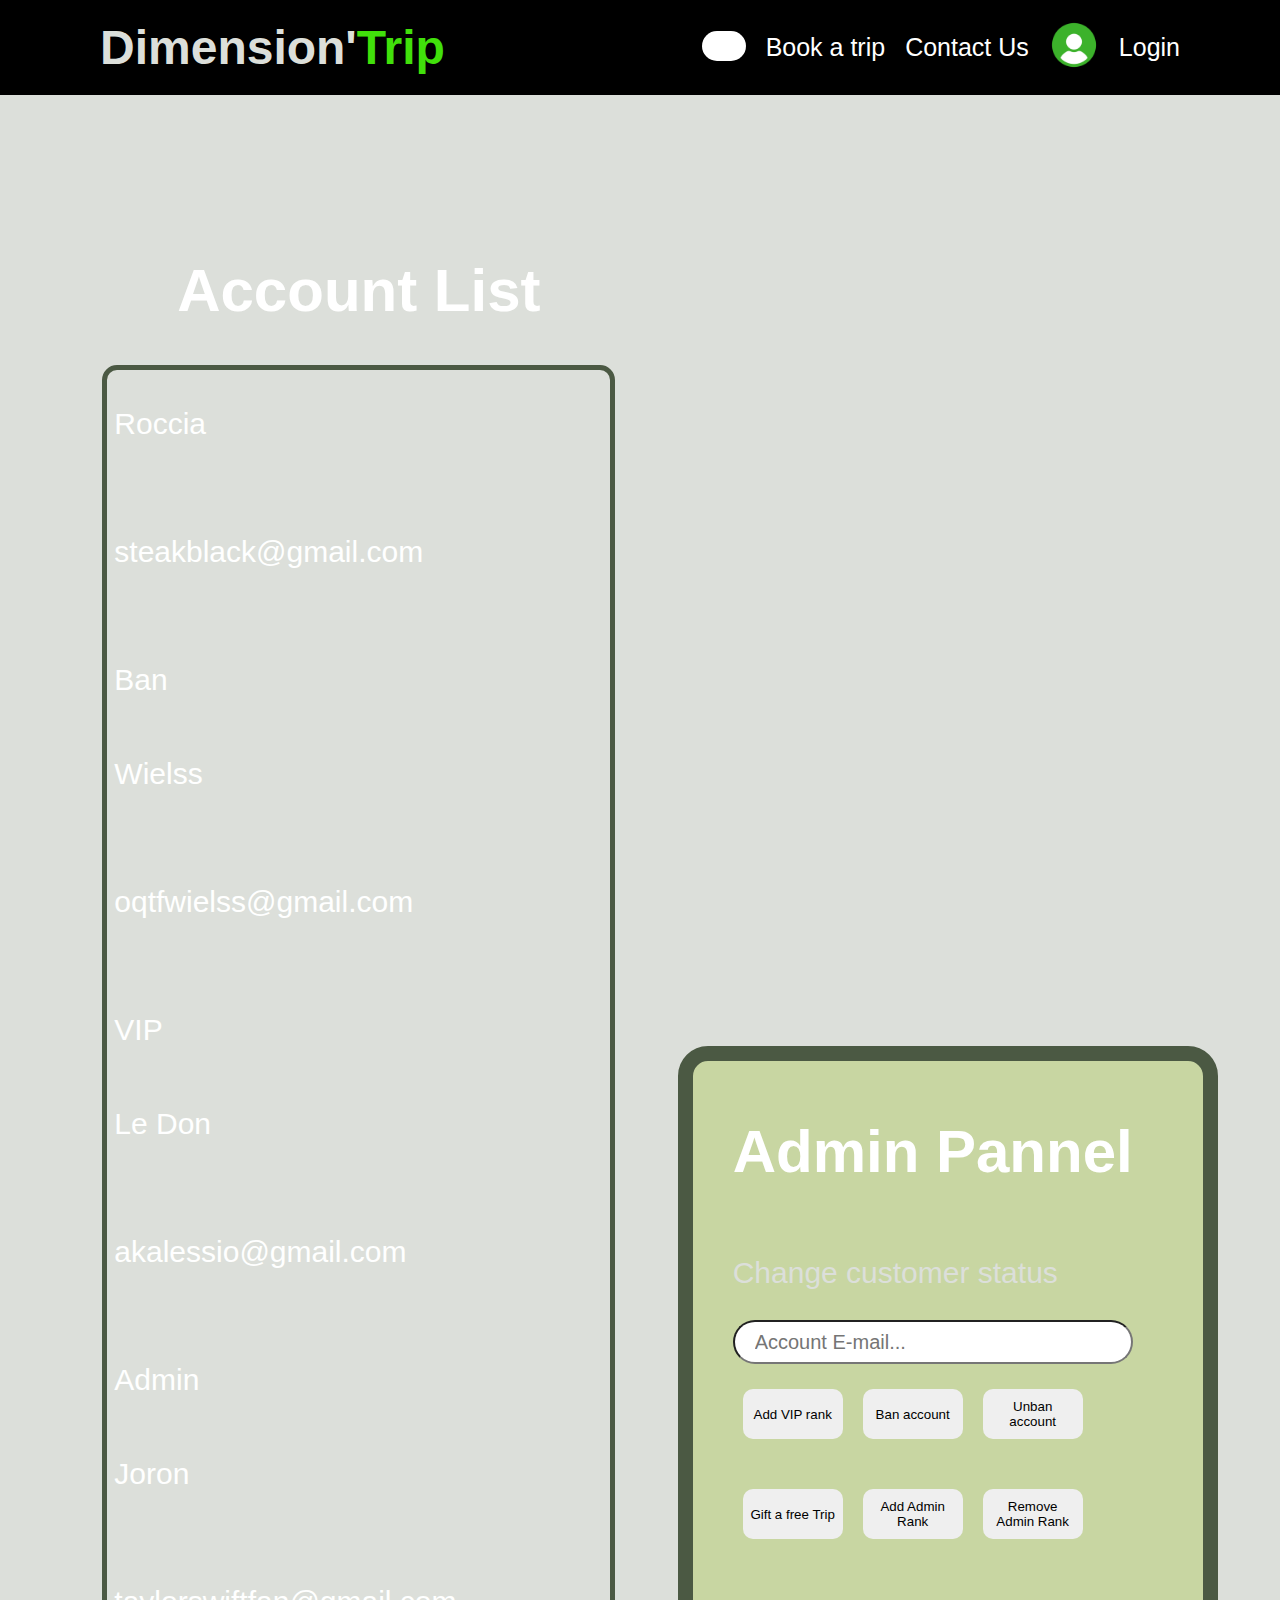
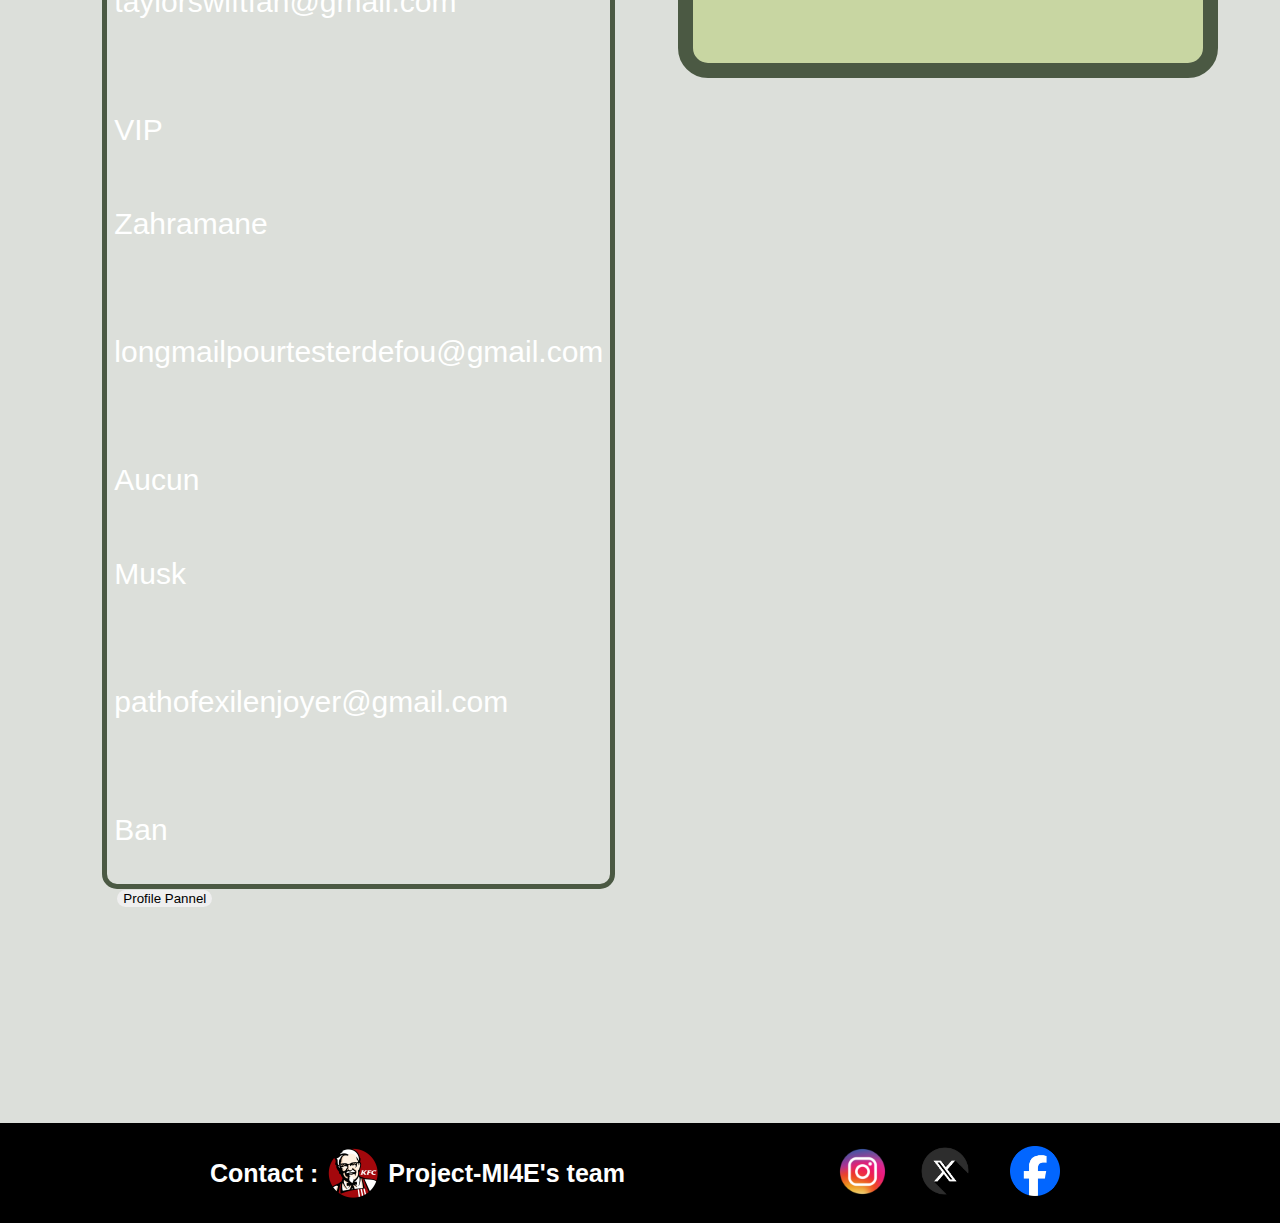
<file: admin.html>
<!DOCTYPE html>
<html lang="en">
<head>
    <meta charset="UTF-8">
    <title>Title</title>
    <link rel="stylesheet" href="assets/css/style.css">
    <link rel="stylesheet" href="assets/css/profile.css">
    <link  rel="stylesheet" href="https://db.onlinewebfonts.com/c/485fe91395665a0ac50e25744ff3a19c?family=Get+Schwifty">
</head>
<body style="width: 100%; margin: 0; padding: 0; background: #DCDFDA">
<div class="site-header">
    <div class="title">
        <h2>
            <a href="index.html">
                <span style=" font-family: 'Get Schwifty', sans-serif;
                font-size: 48px;
                font-weight: bold;
                color: #DCDFDA;
                display: inline-block">
                    Dimension'
                </span><span style=" font-family: 'Get Schwifty', sans-serif;
                font-size: 48px;
                font-weight: bold;
                color:#41e00b;
                display: inline-block">
                    Trip
                </span>
            </a>
        </h2>
    </div>
    <div class="right-icon">

        <div class="search-bar">
            <input type="text" placeholder="Search">
            <a href="#">
                <i class="fas fa-search"></i>
            </a>
        </div>
        <a href="triplist.html" class="mid-link-item">
            Book a trip
        </a>
        <a href="#contact" class="mid-link-item">
            Contact Us
        </a>

        <a href="profile.html">
            <img src="assets/img/user.png" alt="profile icon" width="50" height="50">
        </a>
        <a href="login.html" class="mid-link-item">
            Login
        </a>
    </div>
</div>

<section class="profile-section">
    <div class="profile-container-bis">
        <div class="my-account">
            <ul class="account-list-bis" style="list-style: none">
                <li class="list-item-name">
                    <h1>
                        Account List
                    </h1>
                </li>
                <li>
                    <ul style="background: #DCDFDA; padding: 7px; border: 5px solid #4B5943; border-radius: 15px; text-align: left; list-style: none; place-self: center">
                        <li class="list-item">
                            <div class="account-list-item">
                                <p>
                                    Roccia
                                </p>
                                <p style="color: #DCDFDA">
                                    Matio
                                </p>
                                <p>
                                    steakblack@gmail.com
                                </p>
                                <p style="color: #DCDFDA">
                                    *******
                                </p>
                                <p>
                                    Ban
                                </p>
                            </div>
                        </li >
                        <li class="list-item">
                            <div class="account-list-item">
                                <p>
                                    Wielss
                                </p>
                                <p style="color: #DCDFDA">
                                    Gab
                                </p>
                                <p>
                                    oqtfwielss@gmail.com
                                </p>
                                <p style="color: #DCDFDA">
                                    ****
                                </p>
                                <p>
                                    VIP
                                </p>
                            </div>
                        </li>
                        <li class="list-item">
                            <div class="account-list-item">
                                <p>
                                    Le Don
                                </p>
                                <p style="color: #DCDFDA">
                                    Alessio
                                </p>
                                <p>
                                    akalessio@gmail.com
                                </p>
                                <p style="color: #DCDFDA">
                                    **********
                                </p>
                                <p>
                                    Admin
                                </p>
                            </div>
                        </li>
                        <li class="list-item">
                            <div class="account-list-item">
                                <p>
                                    Joron
                                </p>
                                <p style="color: #DCDFDA">
                                    Nono
                                </p>
                                <p>
                                    taylorswiftfan@gmail.com
                                </p>
                                <p style="color: #DCDFDA">
                                    ********
                                </p>
                                <p>
                                    VIP
                                </p>
                            </div>
                        </li>
                        <li class="list-item">
                            <div class="account-list-item">
                                <p>
                                    Zahramane
                                </p>
                                <p style="color: #DCDFDA">
                                    Gabriel
                                </p>
                                <p>
                                    longmailpourtesterdefou@gmail.com
                                </p>
                                <p style="color: #DCDFDA">
                                    ******
                                </p>
                                <p>
                                    Aucun
                                </p>
                            </div>
                        </li>
                        <li class="list-item">
                            <div class="account-list-item">
                                <p>
                                    Musk
                                </p>
                                <p style="color: #DCDFDA">
                                    Elon
                                </p>
                                <p>
                                    pathofexilenjoyer@gmail.com
                                </p>
                                <p style="color: #DCDFDA">
                                    ******
                                </p>
                                <p>
                                    Ban
                                </p>
                            </div>
                        </li>
                    </ul>
                    <div>
                        <a href="profile.html">
                            <button class="change-pannel" style="margin-left: 15px">
                                Profile Pannel
                            </button>
                        </a>
                    </div>
                </li>
            </ul>
        </div>
    </div>
    <div class="profile-container">
        <div class="my-reservation">
            <ul style="padding: 0 40px; font-family: 'Montserrat', sans-serif">
                <li class="list-item" >
                    <h1>
                        Admin Pannel
                    </h1>
                </li>
                <li class="list-reservation">
                    <p style="font-family: 'Montserrat', sans-serif; font-size: 30px; color: #DCDFDA">Change customer status</p>
                    <form action="user.file" method="post">
                        <input type="mail" required placeholder="Account E-mail..." class="input-account">
                        <ul class="ul-button">
                            <li>
                                <button class="green-light" type="submit">
                                    Add VIP rank
                                </button>
                            </li>
                            <li>
                                <button class="red-light" type="submit">
                                    Ban account
                                </button>
                            </li>
                            <li>
                                <button class="blue-light" type="submit">
                                    Unban account
                                </button>
                            </li>
                            <li>
                                <button class="pink-light" type="submit">
                                    Gift a free Trip
                                </button>
                            </li>
                            <li>
                                <button class="orange-light" type="submit">
                                    Add Admin Rank
                                </button>
                            </li>
                            <li>
                                <button class="black-light" type="submit">
                                    Remove Admin Rank
                                </button>
                            </li>
                        </ul>
                    </form>
                </li>
            </ul>
        </div>
    </div>
</section>

<div id="contact" class="site-footer">
    <div>
        <a href="https://github.com/Akalessio/Projet-MI4E" target="_blank" style="margin-left: 10px; text-decoration: none; font-family: 'Montserrat', sans-serif" class="team-div">
            <h1 class="mid-link-item-contact" style="pointer-events: none">
                Contact :
            </h1>
            <img src="assets/img/team.png" alt="team-logo" width="50" height="50">
            <h1 class="mid-link-item">
                Project-MI4E's team
            </h1>
        </a>
    </div>
    <div class="social-icon">
        <a href="https://www.instagram.com/" target="_blank">
            <img src="assets/img/insta.png" alt="instagram logo" height="75" width="75">
        </a>
        <a href="https://x.com/?lang=fr" target="_blank">
            <img src="assets/img/x.png" alt="x logo" height="50" width="50">
        </a>
        <a href="https://www.facebook.com/?locale=fr_FR" target="_blank" style="margin-left: 20px; margin-right: 20px">
            <img src="assets/img/face.png" alt="facebool logo" height="50" width="50">
        </a>
    </div>
</div>
</body>
</html>
</file>
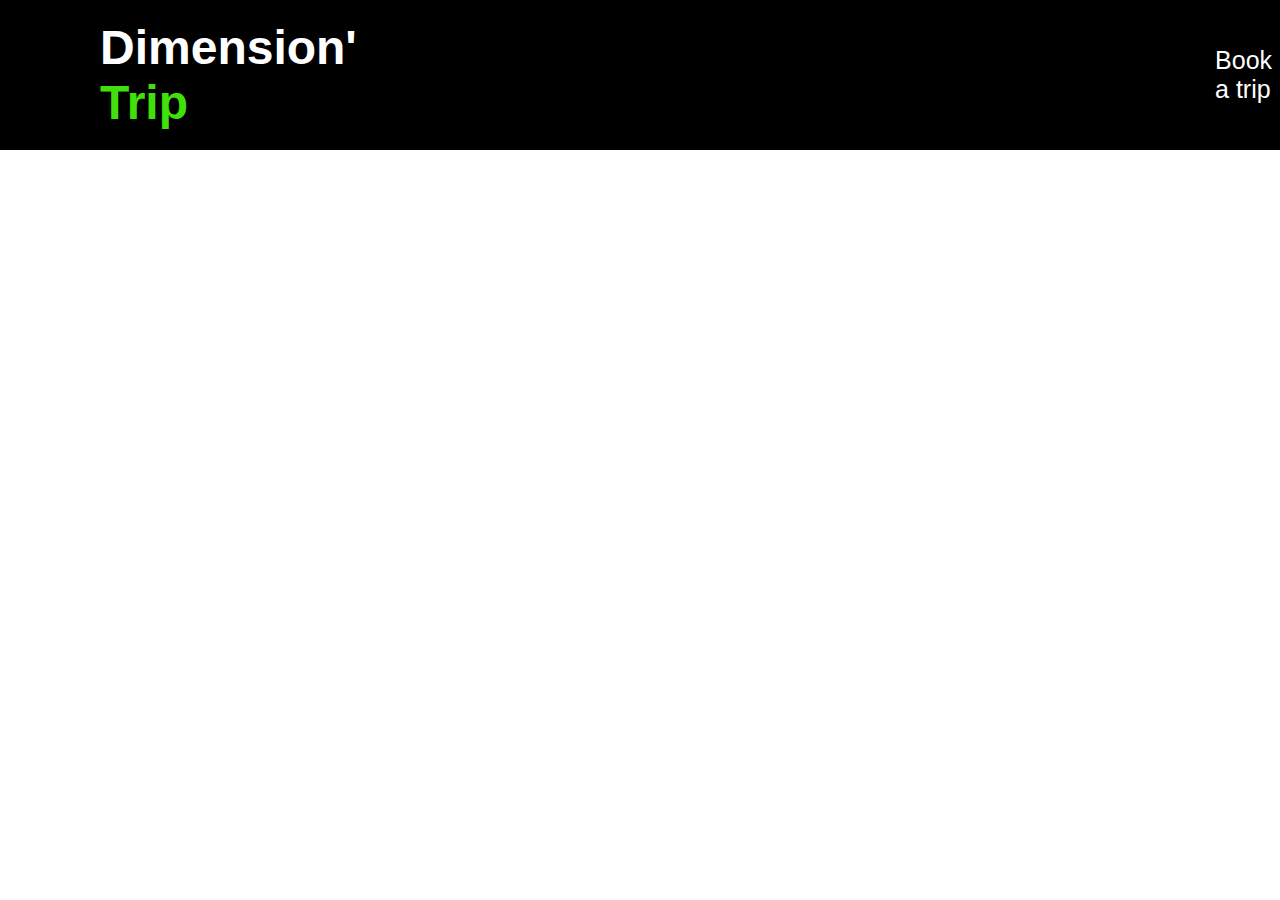
<file: contact.html>
<!DOCTYPE html>
<html lang="en">
<head>
    <meta charset="UTF-8">
    <title>Title</title>
    <link rel="stylesheet" href="assets/css/style.css">
    <link  rel="stylesheet" href="https://db.onlinewebfonts.com/c/485fe91395665a0ac50e25744ff3a19c?family=Get+Schwifty">
</head>
<body style="width: 100%">
<div class="site-header">
    <h2>
        <a href="index.html">
            <span style=" font-family: 'Get Schwifty', sans-serif;
            font-size: 48px;
            font-weight: bold;
            color: white;
            display: inline-block">
                Dimension'
            </span><span style=" font-family: 'Get Schwifty', sans-serif;
            font-size: 48px;
            font-weight: bold;
            color:#41e00b;
            display: inline-block">
                Trip
            </span>
        </a>
    </h2>
    <div class="mid-link">
        <p style="color: black; pointer-events: none; user-select: none">aaaaaaaaaaaaaaaaaaaaaaaaaaaaaaaaaaaaaamatteoxlucieaaaaaaaaaaaaaaaaaaaaaaaaaaaaaaaaaaaaaaaaaaaaaaaaaaaaaaaaaaaaaaaaaaa</p>
        <a href="triplist.html" class="mid-link-item">
            Book a trip
        </a>
        <a href="contact.html" class="mid-link-item">
            Contact Us
        </a>
    </div>
    <div class="right-icon">
        <a href="profile.html">
            <img src="assets/img/user.png" alt="profile icon" width="50" height="50">
        </a>
        <a href="login.html" style="font-family: 'Montserrat', sans-serif;font-size: 25px;align-content: center; color: white;" class="login-icon">
            Login
        </a>
    </div>
</div>
</body>
</html>
</file>
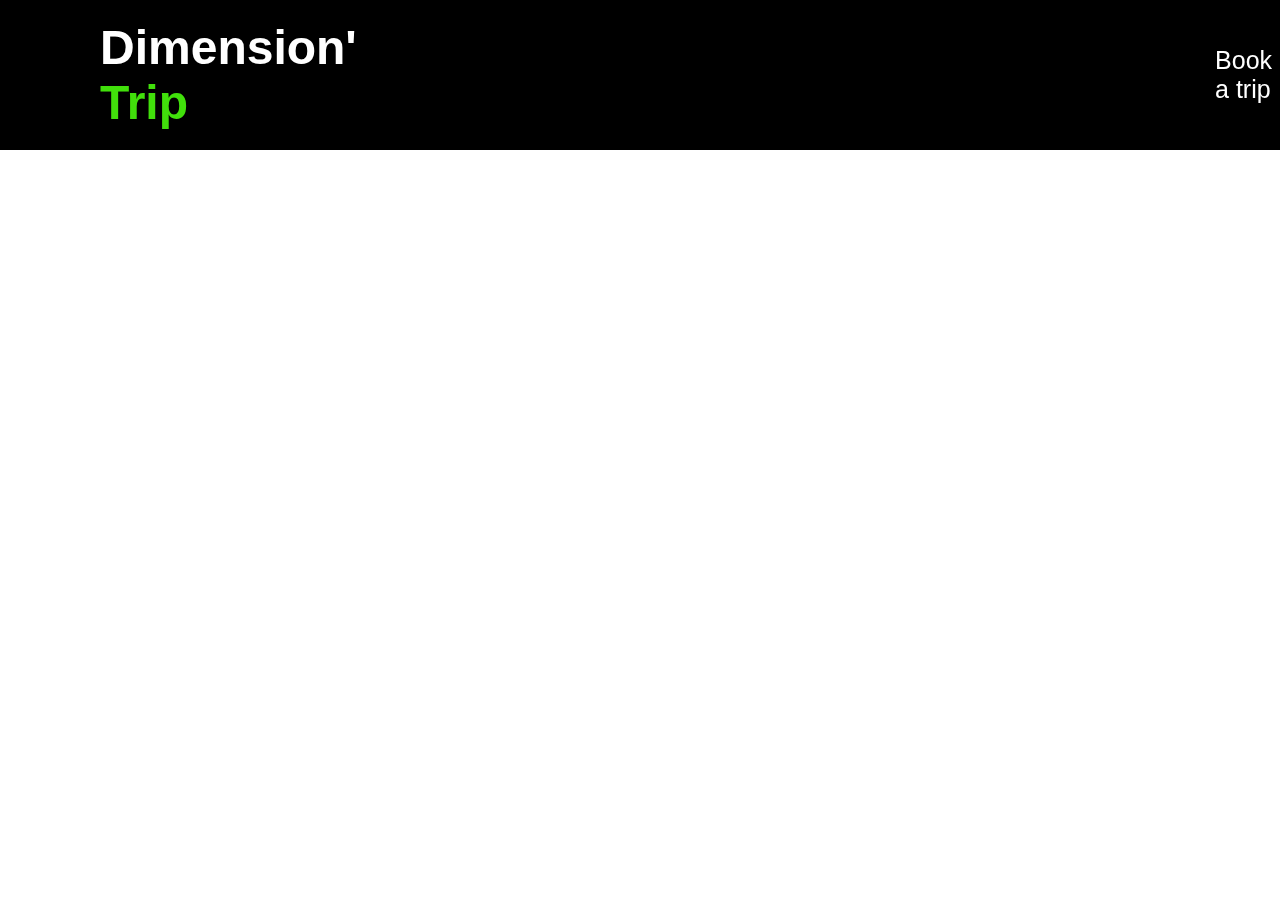
<file: login.html>
<!DOCTYPE html>
<html lang="en">
<head>
    <meta charset="UTF-8">
    <title>Title</title>
    <link rel="stylesheet" href="assets/css/style.css">
    <link  rel="stylesheet" href="https://db.onlinewebfonts.com/c/485fe91395665a0ac50e25744ff3a19c?family=Get+Schwifty">
</head>
<body style="width: 100%">
<div class="site-header">
    <h2>
        <a href="index.html">
            <span style=" font-family: 'Get Schwifty', sans-serif;
            font-size: 48px;
            font-weight: bold;
            color: white;
            display: inline-block">
                Dimension'
            </span><span style=" font-family: 'Get Schwifty', sans-serif;
            font-size: 48px;
            font-weight: bold;
            color:#41e00b;
            display: inline-block">
                Trip
            </span>
        </a>
    </h2>
    <div class="mid-link">
        <p style="color: black; pointer-events: none; user-select: none">aaaaaaaaaaaaaaaaaaaaaaaaaaaaaaaaaaaaaamatteoxlucieaaaaaaaaaaaaaaaaaaaaaaaaaaaaaaaaaaaaaaaaaaaaaaaaaaaaaaaaaaaaaaaaaaa</p>
        <a href="triplist.html" class="mid-link-item">
            Book a trip
        </a>
        <a href="contact.html" class="mid-link-item">
            Contact Us
        </a>
    </div>
    <div class="right-icon">
        <a href="profile.html">
            <img src="assets/img/user.png" alt="profile icon" width="50" height="50">
        </a>
        <a href="login.html" style="font-family: 'Montserrat', sans-serif;font-size: 25px;align-content: center; color: white;" class="login-icon">
            Login
        </a>
    </div>
</div>
</body>
</html>>
</file>
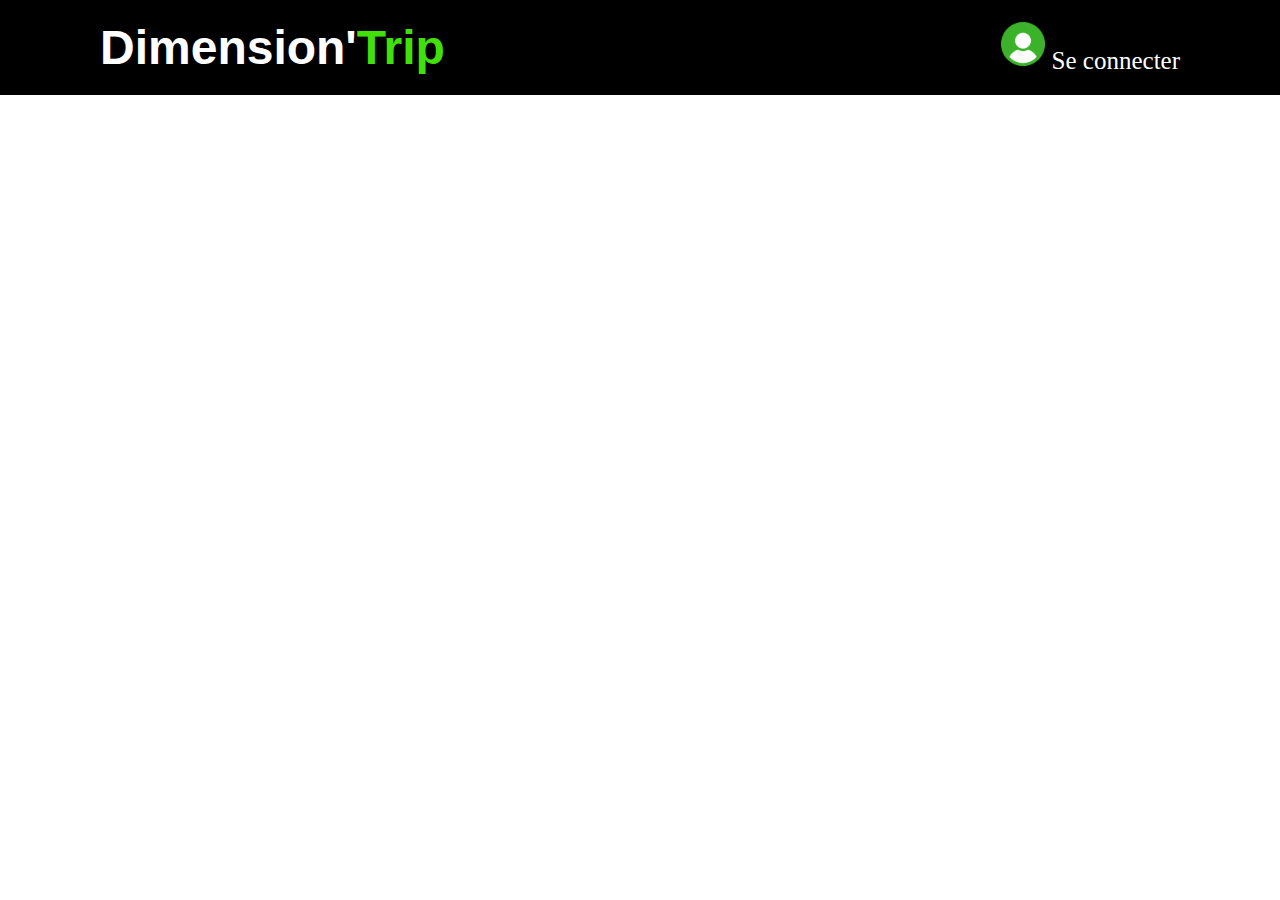
<file: profil.html>
<!DOCTYPE html>
<html lang="en">
<head>
  <meta charset="UTF-8">
  <title>Title</title>
  <link rel="stylesheet" href="assets/css/style.css">
</head>
<body>
<div class="site-header">
  <h2>
    <a href="index.html">
            <span style=" font-family: 'Montserrat', sans-serif;
            font-size: 48px;
            font-weight: bold;
            color: white;
            display: inline-block">
                Dimension'
            </span><span style=" font-family: 'Playfair Display', sans-serif;
            font-size: 48px;
            font-weight: bold;
            color:#41e00b;
            display: inline-block">
                Trip
            </span>
    </a>
  </h2>
  <div>
    <div class="icon-droite">
      <a href="profil.html">
        <img src="assets/img/user.png" alt="icone du profil" width="50" height="50">
      </a>
      <a href="login.html" style="font-family: 'Montserrat';font-size: 25px;align-content: center" class="login-icone">
        Se connecter
      </a>
    </div>
</div>
</body>
</html>
</file>
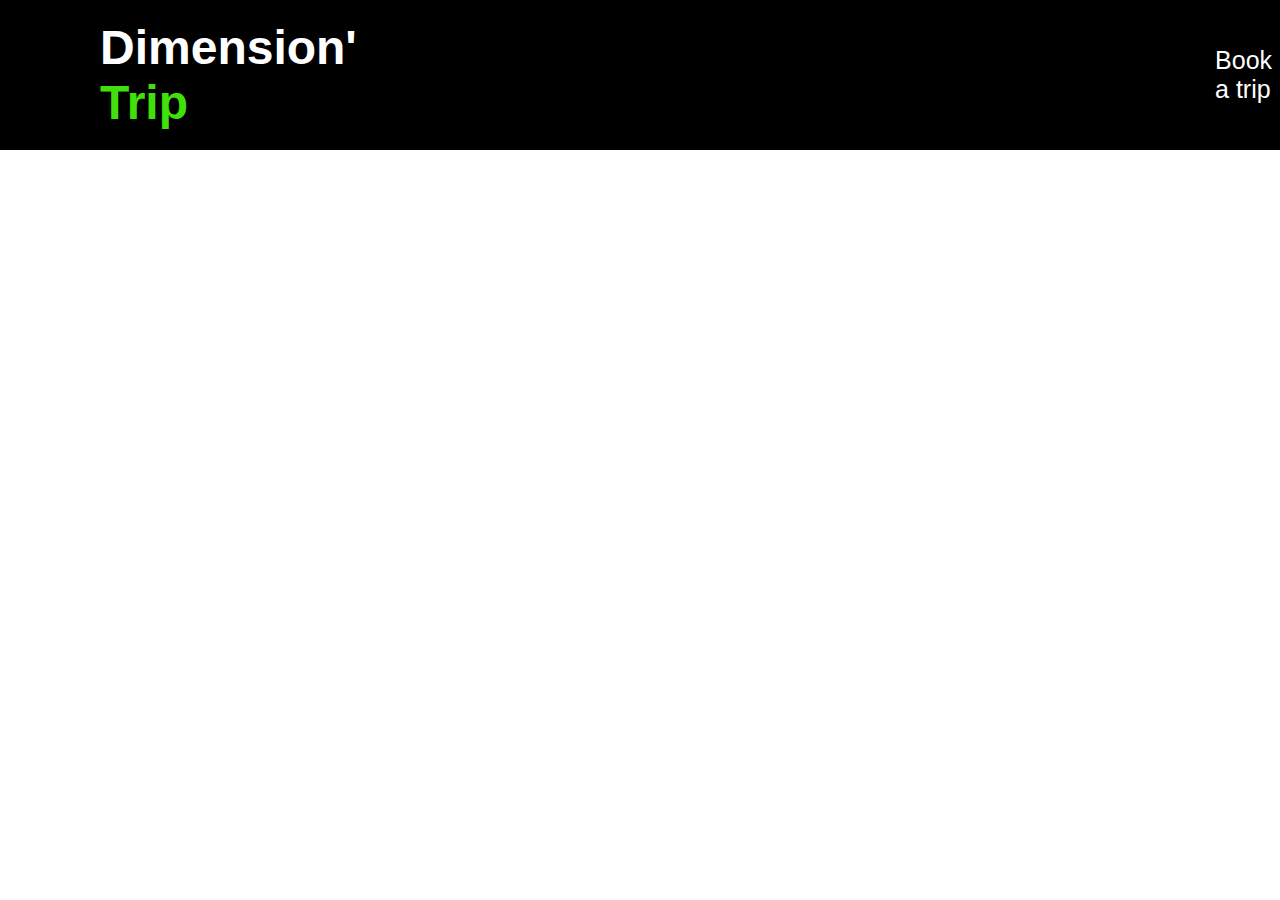
<file: profile.html>
<!DOCTYPE html>
<html lang="en">
<head>
    <meta charset="UTF-8">
    <title>Title</title>
    <link rel="stylesheet" href="assets/css/style.css">
    <link  rel="stylesheet" href="https://db.onlinewebfonts.com/c/485fe91395665a0ac50e25744ff3a19c?family=Get+Schwifty">
</head>
<body style="width: 100%">
<div class="site-header">
    <h2>
        <a href="index.html">
            <span style=" font-family: 'Get Schwifty', sans-serif;
            font-size: 48px;
            font-weight: bold;
            color: white;
            display: inline-block">
                Dimension'
            </span><span style=" font-family: 'Get Schwifty', sans-serif;
            font-size: 48px;
            font-weight: bold;
            color:#41e00b;
            display: inline-block">
                Trip
            </span>
        </a>
    </h2>
    <div class="mid-link">
        <p style="color: black; pointer-events: none; user-select: none">aaaaaaaaaaaaaaaaaaaaaaaaaaaaaaaaaaaaaamatteoxlucieaaaaaaaaaaaaaaaaaaaaaaaaaaaaaaaaaaaaaaaaaaaaaaaaaaaaaaaaaaaaaaaaaaa</p>
        <a href="triplist.html" style="font-family: 'Montserrat', sans-serif;font-size: 25px;align-content: center; color: white;" class="mid-link-item">
            Book a trip
        </a>
        <a href="triplist.html" style="font-family: 'Montserrat', sans-serif;font-size: 25px;align-content: center; color: white;" class="mid-link-item">
            Contact Us
        </a>
    </div>
    <div class="right-icon">
        <a href="profile.html">
            <img src="assets/img/user.png" alt="profile icon" width="50" height="50">
        </a>
        <a href="login.html" style="font-family: 'Montserrat', sans-serif;font-size: 25px;align-content: center; color: white;" class="login-icon">
            Login
        </a>
    </div>
</div>
</body>
</html>
</file>
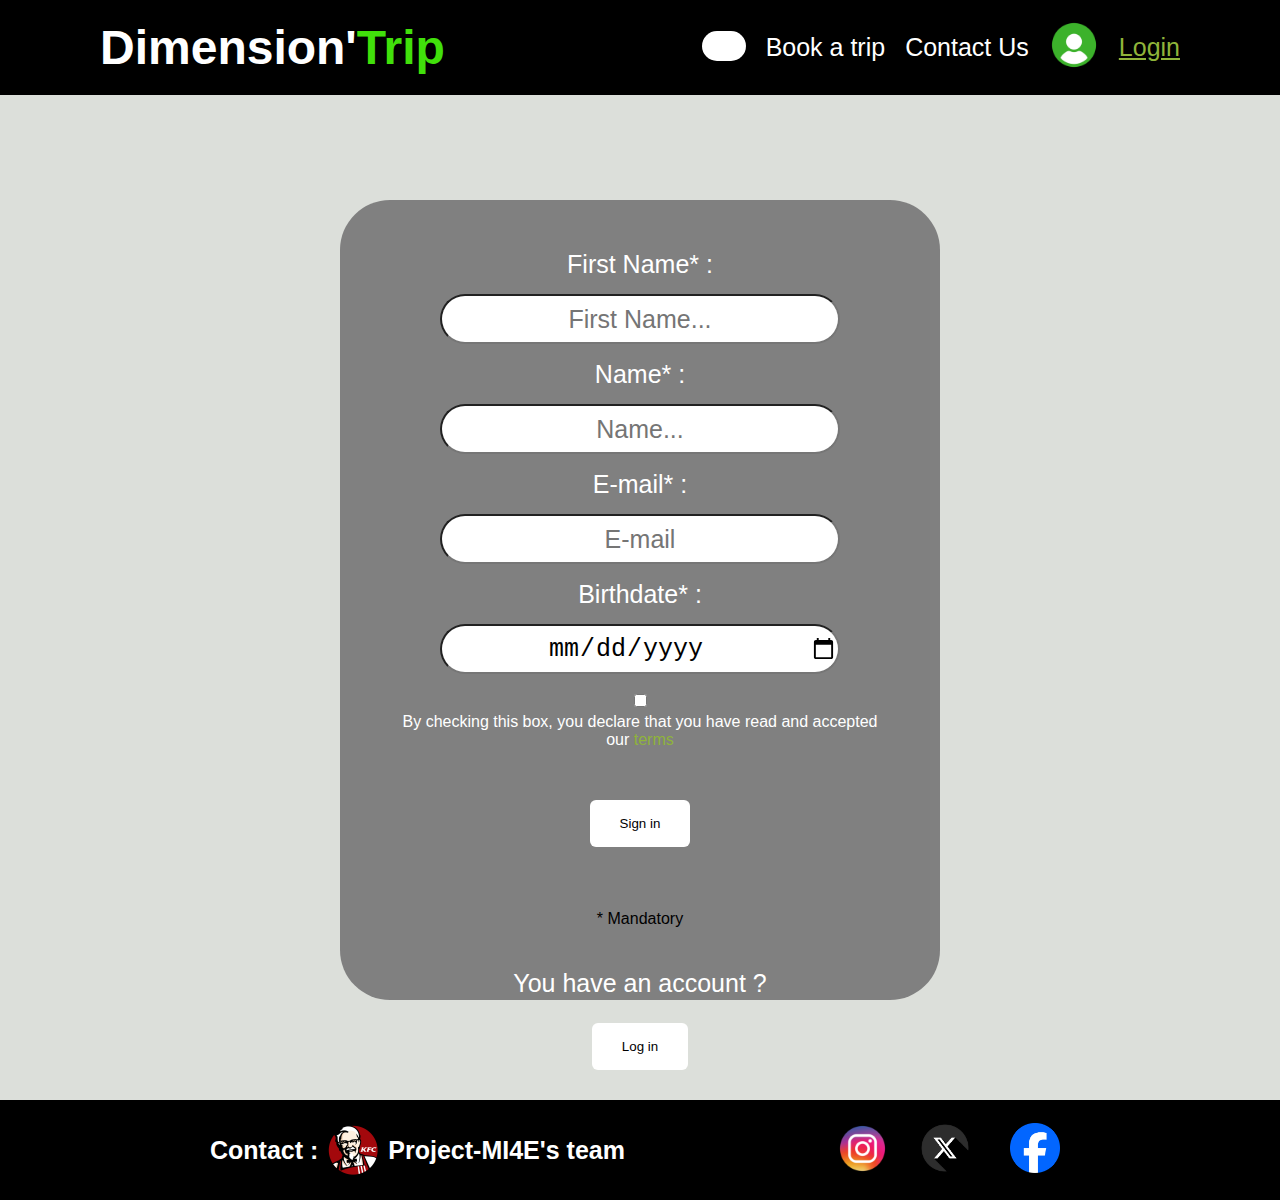
<file: sign.html>
<!DOCTYPE html>
<html lang="en">
<head>
    <meta charset="UTF-8">
    <title>Title</title>
    <link rel="stylesheet" href="assets/css/style.css">
    <link rel="stylesheet" href="assets/css/login.css">
    <link  rel="stylesheet" href="https://db.onlinewebfonts.com/c/485fe91395665a0ac50e25744ff3a19c?family=Get+Schwifty">
</head>
<body style="width: 100%; margin: 0; padding: 0; background: #DCDFDA">
<div class="site-header">
    <div class="title">
        <h2>
            <a href="index.html">
                <span style=" font-family: 'Get Schwifty', sans-serif;
                font-size: 48px;
                font-weight: bold;
                color: white;
                display: inline-block">
                    Dimension'
                </span><span style=" font-family: 'Get Schwifty', sans-serif;
                font-size: 48px;
                font-weight: bold;
                color:#41e00b;
                display: inline-block">
                    Trip
                </span>
            </a>
        </h2>
    </div>
    <div class="right-icon">

        <div class="search-bar">
            <input type="text" placeholder="Search">
            <a href="#">
                <i class="fas fa-search"></i>
            </a>
        </div>
        <a href="triplist.html" class="mid-link-item">
            Book a trip
        </a>
        <a href="#contact" class="mid-link-item">
            Contact Us
        </a>

        <a href="profile.html">
            <img src="assets/img/user.png" alt="profile icon" width="50" height="50">
        </a>
        <a href="login.html" id="here">
            <u>Login</u>
        </a>
    </div>
</div>

<div class="form-container">
    <div class="form-2">
        <form action="login.html" method="post">

            <div class="form-item-2">
                <label class="label-text" for="fname">First Name* :</label>
                <input class="input" type="text" id="fname" name="fname" maxlength="50" required placeholder="First Name...">
            </div>

            <div class="form-item-2">
            <label class="label-text" for="lname">Name* :</label>
            <input class="input" type="text" id="lname" name="lname" maxlength="50" required placeholder="Name...">
            </div>

            <div class="form-item-2">
            <label class="label-text" for="mail">E-mail* :</label>
            <input class="input" type="email" id="mail" name="mail" required placeholder="E-mail">
            </div>

            <div class="form-item-2">
            <label class="label-text" for="birthdate">Birthdate* :</label>
            <input class="input" type="date" id="birthdate" name="date" required>
            </div>

            <div class="form-item-2">
            <input type="checkbox" id="terms" required>
            <label style="font-family: 'Montserrat', sans-serif; text-align: center; color: white" for="terms">By checking this box, you declare that you have read and accepted our<a href="terms.html" target="_blank" style="text-decoration: none; color: #8FB43A"> terms</a></label>
            </div>

            <div class="form-item-2">
            <button type="submit" style="font-family: 'Montserrat', sans-serif">Sign in</button>
            <br>
            </div>

            <p style="font-family: 'Montserrat', sans-serif; text-align: center"> * Mandatory</p>

            <div class="item-bsb">
                <p style="font-family: 'Montserrat', sans-serif; font-size: 25px; color: white">
                    You have an account ?
                </p>
                <a href="login.html">
                    <button style="font-family: 'Montserrat', sans-serif" type="button">Log in</button>
                </a>
            </div>

            </form>
    </div>
</div>

<div id="contact" class="site-footer">
    <div>
        <a href="https://github.com/Akalessio/Projet-MI4E" target="_blank" style="margin-left: 10px; text-decoration: none; font-family: 'Montserrat', sans-serif" class="team-div">
            <h1 class="mid-link-item-contact" style="pointer-events: none">
                Contact :
            </h1>
            <img src="assets/img/team.png" alt="team-logo" width="50" height="50">
            <h1 class="mid-link-item">
                Project-MI4E's team
            </h1>
        </a>
    </div>
    <div class="social-icon">
        <a href="https://www.instagram.com/" target="_blank">
            <img src="assets/img/insta.png" alt="instagram logo" height="75" width="75">
        </a>
        <a href="https://x.com/?lang=fr" target="_blank">
            <img src="assets/img/x.png" alt="x logo" height="50" width="50">
        </a>
        <a href="https://www.facebook.com/?locale=fr_FR" target="_blank" style="margin-left: 20px; margin-right: 20px">
            <img src="assets/img/face.png" alt="facebool logo" height="50" width="50">
        </a>
    </div>
</div>
</body>
</html>
</file>
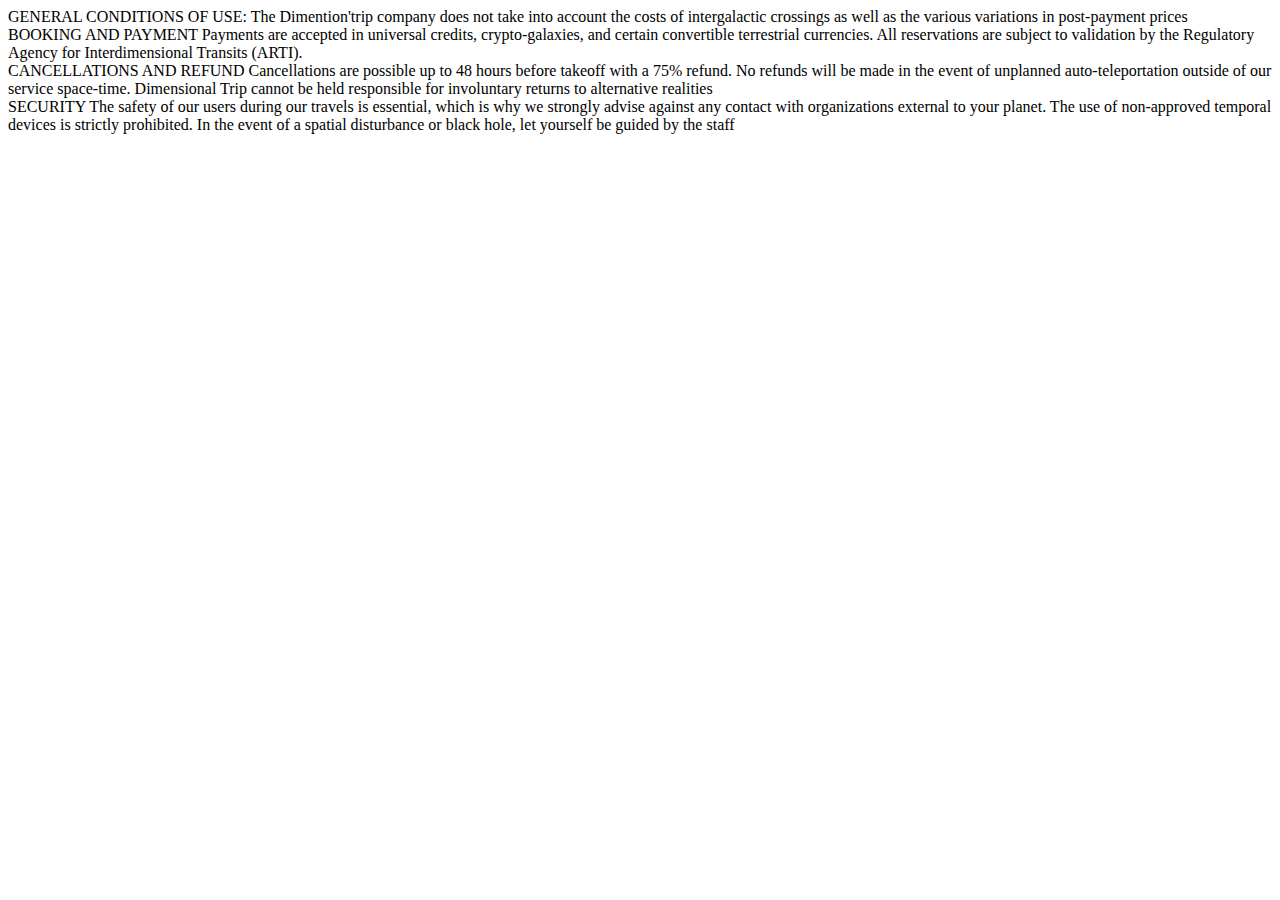
<file: terms.html>
<!DOCTYPE html>
<html lang="en">
<head>
  <meta charset="UTF-8">
  <title>Title</title>
</head>
<body>
GENERAL CONDITIONS OF USE: The Dimention'trip company does not take into account the costs of intergalactic crossings as well as the various variations in post-payment prices <br>
BOOKING AND PAYMENT Payments are accepted in universal credits, crypto-galaxies, and certain convertible terrestrial currencies. All reservations are subject to validation by the Regulatory Agency for Interdimensional Transits (ARTI). <br>
CANCELLATIONS AND REFUND Cancellations are possible up to 48 hours before takeoff with a 75% refund. No refunds will be made in the event of unplanned auto-teleportation outside of our service space-time. Dimensional Trip cannot be held responsible for involuntary returns to alternative realities <br>
SECURITY The safety of our users during our travels is essential, which is why we strongly advise against any contact with organizations external to your planet. The use of non-approved temporal devices is strictly prohibited. In the event of a spatial disturbance or black hole, let yourself be guided by the staff<br>
</body>
</html>
</file>
<file: assets/css/style.css>
.site-header{
    display: flex;
    flex-direction: row;
    align-items:center;
    justify-content: space-between;
    position: fixed;
    top: 0;
    left: 0;
    width: 100%;
    height: auto;
    background-color: black;
    padding: 0 100px;
    z-index: 1000;
}

*{
    box-sizing: border-box;
}

.title{
    height: auto;
    width: auto;
}

#here{
    color: #8FB43A;
    text-decoration: none;
    font-family: 'Montserrat', sans-serif;
    font-size: 25px;
    align-content: center;
}

.search-bar{
    margin-top: 11px;
    height: 30px;
    display: flex;
    cursor: pointer;
    padding: 10px 20px;
    background-color: white;
    border-radius: 30px;
    align-items: center;
    box-shadow: 0 10px 25px rgba(0, 0, 0, 0.3);
}

.search-bar:hover input{
    width: 150px;
}

.search-bar input{
    width: 0;
    outline: none;
    border: none;
    font-weight: 500;
    transition: 0.8s;
    background: transparent;
}

.right-icon{
    display: flex;
    gap: 20px;
}

.mid-link{
    display: flex;
    gap: 30px;
}

.mid-link-item{
    text-decoration: none;
    color: white;
    font-family: 'Montserrat', sans-serif;
    font-size: 25px;
    align-content: center;
}

.mid-link-item-contact{
    text-decoration: none;
    color: white;
    font-family: 'Montserrat', sans-serif;
    font-size: 25px;
    align-content: center;
    user-select: none;
    pointer-events: none;
}

.mid-link-item a:visited, a:link, a:active{
    color: white;
}

.mid-link-item:hover{
    color: #8FB43A;
    transition: color 0.3s ease-in-out;
}


.login-icon a:link,a:visited,a:active{
    color: white;
}

.site-header a{
    margin-left: auto;
    text-decoration: none;
}

.main-div {
    display: grid;
    place-items: center;
    padding-top: 200px;
    padding-bottom: 20px;
    /*background-image: url("../img/portal_background.png");
    background-position: center;
    background-size: contain;
    background-repeat: no-repeat;*/
    margin-bottom: auto;
    width: 100%;
}

.main-div a:visited{
    color: black;
}

.main-portal{
    width: 450px;
    height: auto;
}

.link-portal-text{
    text-decoration: none;
    color: black;
    font-family: Montserrat, sans-serif;
    font-size: 50px;
}

.link-portal-text a:link,a:visited,a:active{
   /*color: black;*/
}

.link-portal-img{
    z-index: 9;
}

.link-portal-img:hover{
    z-index: 999;
    transform: rotate(2880deg);
    filter: brightness(150%);
    transition: transform 5s ease-in-out, filter 4s ease;
}

.headliner-div{
    display: flex;
    width: 100%;
    margin: 100px auto;
    flex-wrap: wrap;
}

.headliner-item{
    padding: 10px;
    border-radius: 30px;
    background-color: #4B5943;
    margin: 38px;
    transition: transform 0.3s ease-in-out;
}
.headliner-item-2{
    width: 300px;
    height: 200px;
    margin-right: 38px;
    margin-left: 38px;
    margin-bottom: 38px;
    display: flex;
    align-items: center;
    justify-items: center;
    border-radius: 10px;
    box-shadow: 2px 2px 10px rgba(0, 0, 0, 50);
    border: 4px solid black;
    transition: transform 0.3s ease-in-out, box-shadow 0.3s ease-in-out;
}

.headliner-item-2:hover{
    transform: scale(1.15);
    box-shadow: 4px 4px 15px rgba(0, 0, 0, 1);
}


.headliner-item:hover{
    transform: scale(1.1);
}

.headliner-box{
    background-color: #8FB43A;
    width: 100%;
    height: auto;
    clip-path: polygon(0% 0%, 10% 0%, 20% 15%, 100% 15%, 100% 100%, 90% 100%, 80% 80%, 0% 80%);
}

.site-presentation-title{
    text-align: center;
    font-family: 'Montserrat', sans-serif;
    font-size: 50px;
}

.site-presentation-text{
    text-align: center;
    font-family: 'Montserrat', sans-serif;
    font-size: 25px;
}

.site-footer{
    display: flex;
    align-items: center;
    justify-content: space-evenly;
    height: 100px;
    width: 100%;
    margin-top: 100px;
    background-color: black;
}

.social-icon{
    display: flex;
    align-items: center;
    gap: 20px;
}

.team-div{
    display: flex;
    align-items: center;
    gap: 10px;
}
</file>
<file: assets/css/profile.css>
.profile-section{
    display: flex;
    place-items: center;
    justify-content: space-evenly;
    margin: 200px auto;
}

.profile-container{
    display: flex;
    background: #C8D6A2;
    height: auto;
    width: auto;
    border-radius: 30px;
    border: 15px solid #4B5943;
}

.account-list{
    padding-left: 40px;
    padding-right: 70px;
    padding-bottom: 40px;
}

.my-account{
    display: flex;
    justify-content: center;
    align-items: center;
}

.list-item{
    text-align: left;
    display: flex;
    flex-direction: column;
    justify-content: center;
    font-family: 'Montserrat', sans-serif;
    font-size: 30px;
    color: white;
}

.list-item-name{
    text-align: left;
    display: flex;
    flex-direction: row;
    justify-content: center;
    align-items: center;
    gap: 20px;
    font-family: 'Montserrat', sans-serif;
    font-size: 30px;
    color: white;
}

.input-account{
    border-radius: 50px;
    height: 25px;
    width: 400px;
    font-size: 20px;
    padding: 20px;
    font-family: 'Montserrat', sans-serif;
    color: black;
    background-color: white;
}

.green-light{
    width: 100px;
    height: 50px;
    margin: 10px;
    font-family: 'Montserrat', sans-serif;
}

.red-light{
    width: 100px;
    height: 50px;
    margin: 10px;
    font-family: 'Montserrat', sans-serif;
}

.green-light:hover{
    color: white;
    background: #41e00b;
    transition: color 0.3s, background-color 0.3s;
}

.red-light:hover{
    color: white;
    background: red;
    transition: color 0.3s, background-color 0.3s;
}
.list-reservation{
    display: flex;
    flex-direction: column;
    justify-content: center;

}

.ul-button{
    list-style: none;
    display: flex;
    align-items: center;
    justify-content: left;
    padding: 0;
    flex-wrap: wrap;
    overflow: auto;
    width: 400px;
    height: 200px;
}

.my-reservation{
    overflow: auto;
    width: 510px;
    height: 601.69px;
}

.blue-light{
    width: 100px;
    height: 50px;
    margin: 10px;
    font-family: 'Montserrat', sans-serif;
}
.blue-light:hover {
    color: white;
    background: blue;
    transition: color 0.3s, background-color 0.3s;
}
.pink-light{
    width: 100px;
    height: 50px;
    margin: 10px;
    font-family: 'Montserrat', sans-serif;
}
.pink-light:hover {
    color: white;
    background: deeppink;
    transition: color 0.3s, background-color 0.3s;
}
.orange-light{
    width: 100px;
    height: 50px;
    margin: 10px;
    font-family: 'Montserrat', sans-serif;
}
.orange-light:hover {
    color: white;
    background: darkorange;
    transition: color 0.3s, background-color 0.3s;
}

.black-light{
    width: 100px;
    height: 50px;
    margin: 10px;
    font-family: 'Montserrat', sans-serif;
}
.black-light:hover {
    color: white;
    background: black;
    transition: color 0.3s, background-color 0.3s;
}

button{
    border: none;
    border-radius: 10px;
}
</file>
<file: assets/css/login.css>
.form-container{
    display: grid;
    place-items: center;

}

.form{
    margin-top: 200px;
    display: grid;
    justify-content: center;
    align-items: center;
    background: #91d17b;
    width: 600px;
    height: 600px;
    border-radius: 50px;
    position: page;
    background-color: grey;
}

.form-2{
    margin-top: 200px;
    display: grid;
    justify-content: center;
    align-items: center;
    background: #91d17b;
    width: 600px;
    height: 800px;
    border-radius: 50px;
    position: page;
    background-color: grey;
}

.form-item{
    font-family: 'Montserrat', sans-serif;
    height: 75px;
    width: auto;
    display: grid;
    place-items: center;
    color: white;
}

.form-item-2{
    margin: 50px;
    font-family: 'Montserrat', sans-serif;
    height: 60px;
    width: auto;
    display: grid;
    place-items: center;
}

.input{
    border-radius: 30px;
    background: white;
    color: black;
    width: 400px;
    height: 50px;
    font-size: 25px;
    text-align: center;
}

button{
    border: none;
    background: white;
    padding: 16px 30px;
    color: black;
    border-radius: 6px;
    transition: 0.2s;
    margin-bottom: 100px;
}

button:hover{
    box-shadow: 0 0 0 4px #41e00b, 0 0 0 8px white;
    color: #41e00b;
}

.label-text{
    font-family: 'Montserrat', sans-serif;
    font-size: 25px;
    margin-bottom: 15px;
    color: white;
}

.item-bsb{
    font-family: 'Montserrat', sans-serif;
    width: auto;
    display: grid;
    place-items: center;
    top: 50%;
}
</file>
